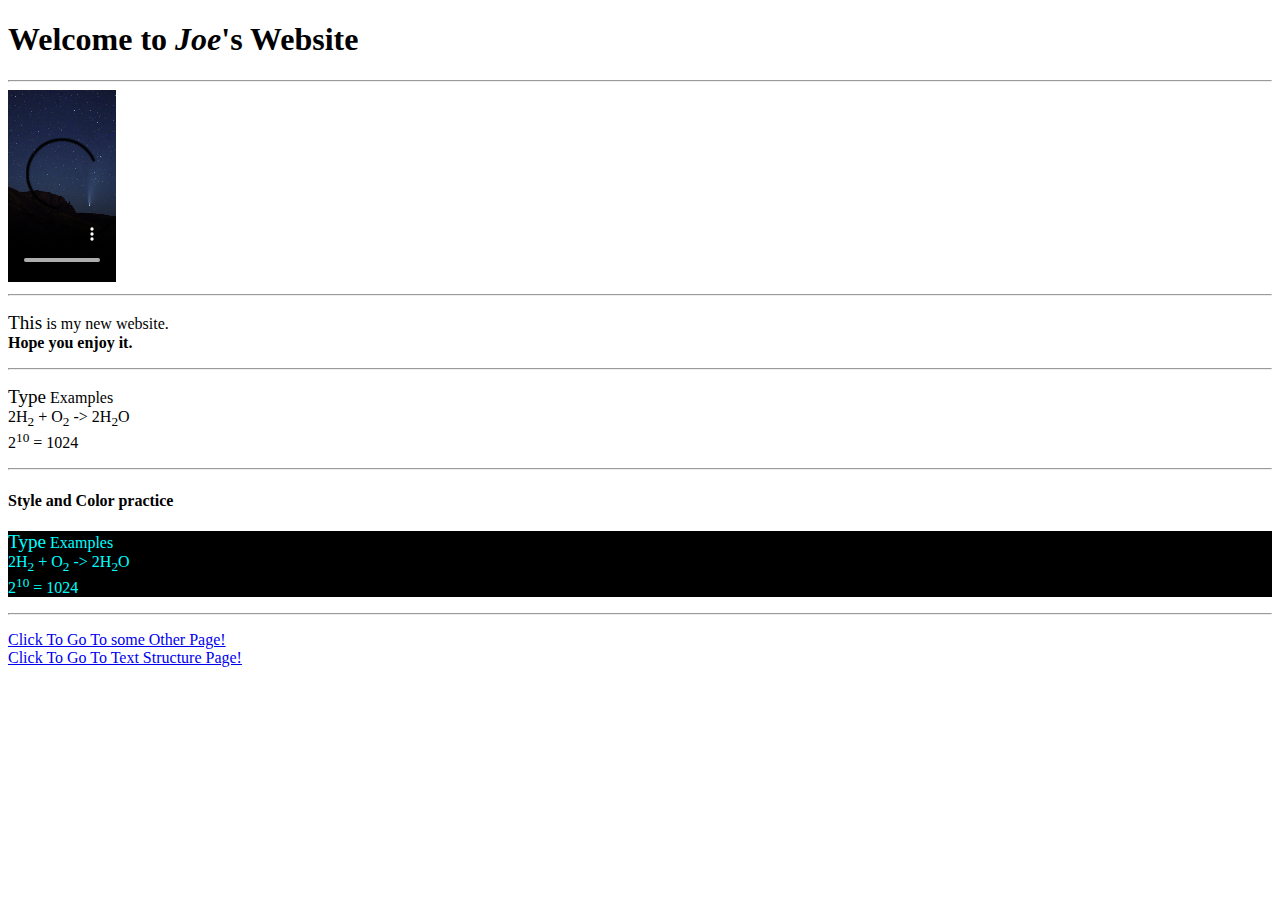
<file: index.html>
<!DOCTYPE html>
<html lang="en">
<head>
    <meta charset="UTF-8">
    <meta http-equiv="X-UA-Compatible" content="IE=edge">
    <meta name="viewport" content="width=device-width, initial-scale=1.0">
    <title>Joe's Website</title>
</head>
<body>
    <div>
        <h1>Welcome to <i>Joe</i>'s Website</h1>
        <hr/>
        <video src="pexels-serkan-bayraktar-8214649.mp4" controls width="108" height="192"></video>
        <!--<br>
        <iframe width="560" height="315" src="https://www.youtube.com/embed/HMGetv40FkI" title="YouTube video player" frameborder="0" allow="accelerometer; autoplay; clipboard-write; encrypted-media; gyroscope; picture-in-picture" allowfullscreen></iframe>
        -->
        <hr/>
    </div>

    <div>
    <p>
        <big>This</big> is my new website.<br/>
        <b>Hope you enjoy it.</b>
        <hr>
    </p>
    </div>

    <div>
        <p>
            <big>Type</big> Examples<br/>
            2H<sub>2</sub> + O<sub>2</sub> -> 2H<sub>2</sub>O<br/>
            2<sup>10</sup> = 1024
        </p>
    </div>

    <div>
        <hr>
        <h4 st>Style and Color practice</h4> <!-- CSS(Cascading Style Sheets) practice-->
        <p style = "color:aqua;background-color:black;">
            <big>Type</big> Examples<br/>
            2H<sub>2</sub> + O<sub>2</sub> -> 2H<sub>2</sub>O<br/>
            2<sup>10</sup> = 1024
            <hr>
        </p>
    </div>

    <div>
        <a href="somepage.html">Click To  Go  To  some    Other   Page!</a><br>
        <a href="text_struc.html">Click To  Go  To  Text    Structure   Page!</a>
    </div>
</body>
</html>
</file>
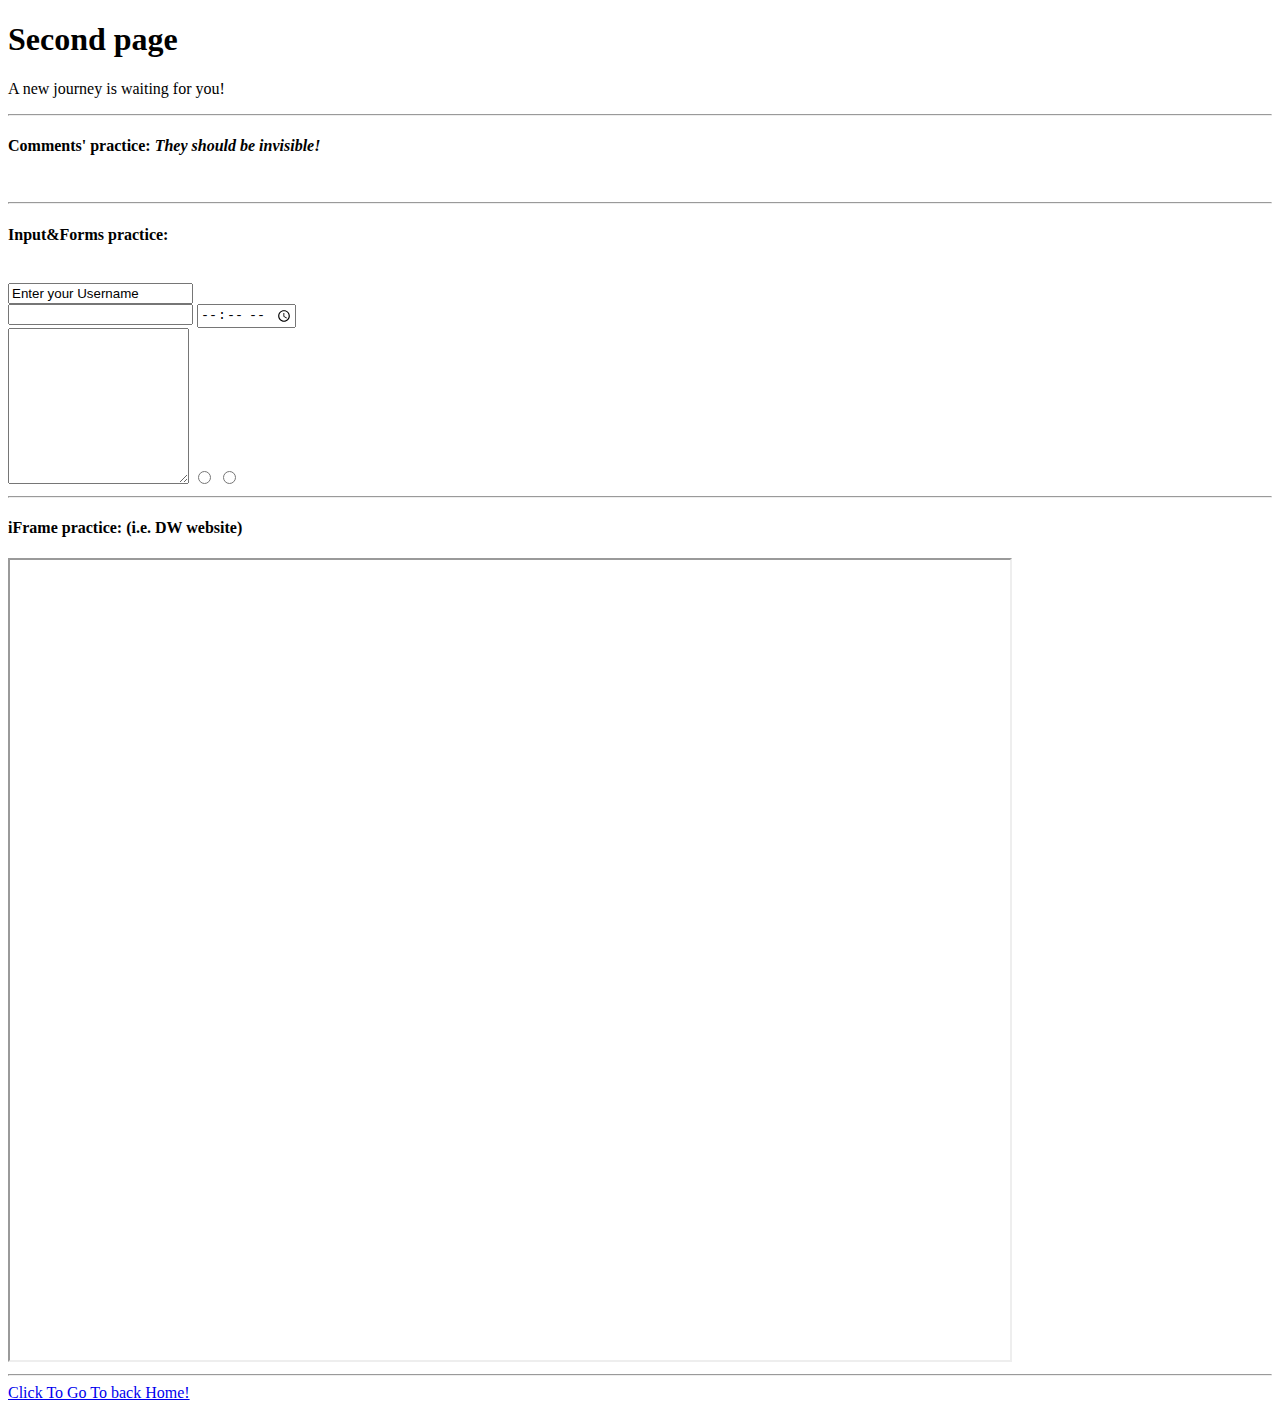
<file: somepage.html>
<!DOCTYPE html>
<html lang="en">
<head>
    <meta charset="UTF-8">
    <meta http-equiv="X-UA-Compatible" content="IE=edge">
    <meta name="viewport" content="width=device-width, initial-scale=1.0">
    <title>Document</title>
</head>
<body>
    <div>
        <h1>Second page</h1>
    </div>

    <div>
    <p>
        A new journey is waiting for you!<hr/>
    </p>
    </div>

    <div>
        <h4>Comments' practice: <i>They should be invisible!</i></h4>
        <br>

        <!-- comments -->
        <hr>
    </div>
    
    <div>
        <form>
        <h4>Input&Forms practice:</h4>
        <br>
        <input type="text" value="Enter your Username"/><br>
        <input type="password" />
        
        <input type="time">
        <br>
        <textarea rows="10" cols="20">


        </textarea>
        <input name="bt1" type="radio">
        <input name="bt1" type="radio">
        </form>
        <hr>
    </div>

    <div>
        <h4>iFrame practice: (i.e. DW website)</h4>
        <iframe src="https://www.dw.com/en/eins-zwei-drei-german-idioms-involving-numbers/a-51739452" width="1000" height="800">sorry</iframe>
        <hr>
    </div>

    <div>
        <a href="../index.html">Click To  Go  To  back  Home!</a>
    </div>
</body>
</html>
</file>
